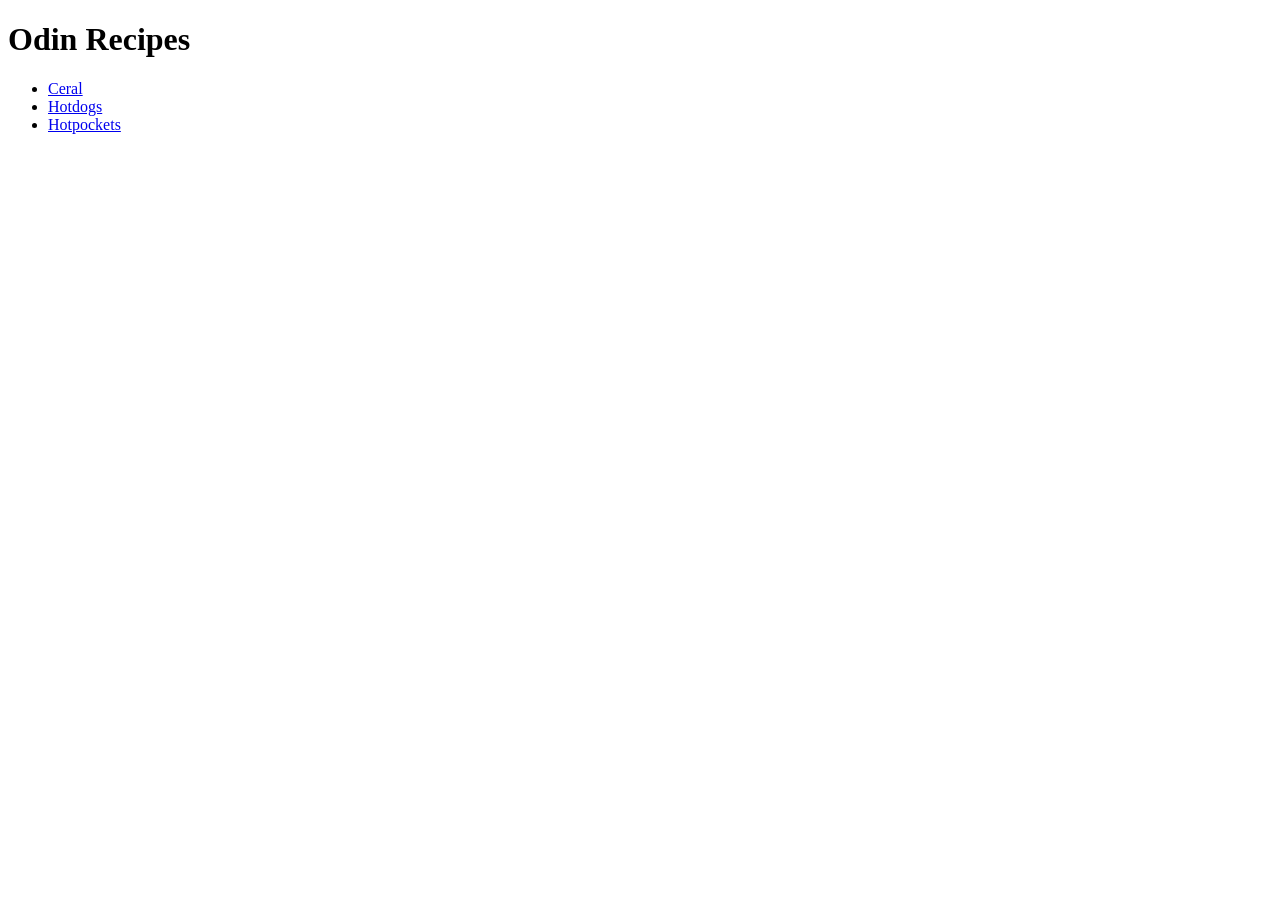
<file: index.html>
<!DOCTYPE html>
<html lang="en">
<head>
    <meta charset="UTF-8">
    <meta name="viewport" content="width=device-width, initial-scale=1.0">
    <title>Odin Recipes</title>
</head>
<body>
    <h1>Odin Recipes</h1>
    <ul>
        <li><a href="./recipes/ceral.html">Ceral</a></li>
        <li><a href="./recipes/hotdogs.html">Hotdogs</a></li>
        <li><a href="./recipes/hotpockets.html">Hotpockets</a></li>
    </ul>

</body>
</html>
</file>
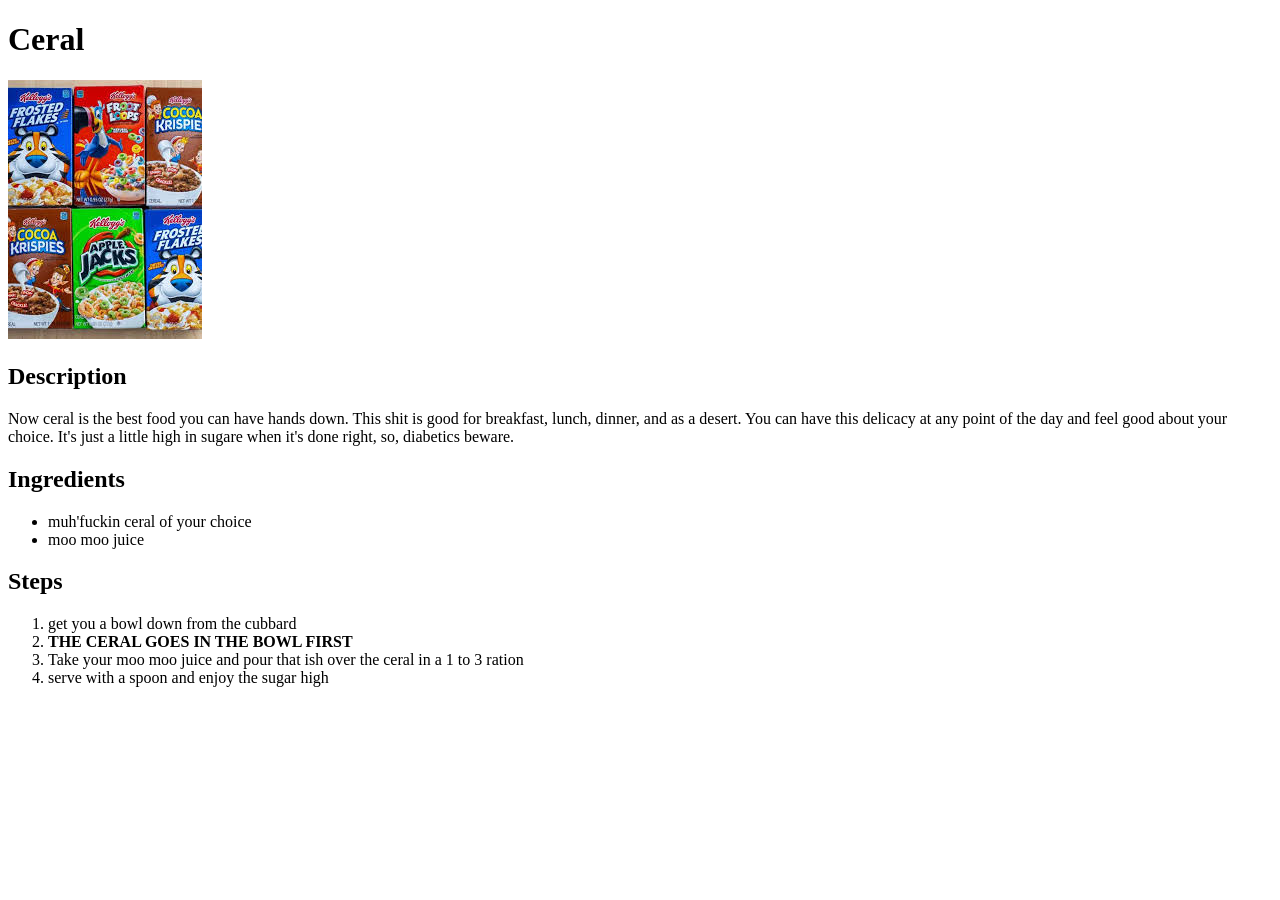
<file: recipes/ceral.html>
<!DOCTYPE html>
<html lang="en">
<head>
    <meta charset="UTF-8">
    <meta name="viewport" content="width=device-width, initial-scale=1.0">
    <title>Ceral</title>
</head>
<body>
    <h1>Ceral</h1>
    <img src="../images/ceral.jpeg" alt="picture of ceral">
    <h2>Description</h2>
    <p>Now ceral is the best food you can have hands down.  This shit is good for breakfast,
        lunch, dinner, and as a desert.
        You can have this delicacy at any point of the day and feel good about your choice.
        It's just a little high in sugare when it's done right, so, diabetics beware.
    </p>
    <h2>Ingredients</h2>
    <ul>
        <li>muh'fuckin ceral of your choice</li>
        <li>moo moo juice</li>
    </ul>
    <h2>Steps</h2>
    <ol>
        <li>get you a bowl down from the cubbard</li>
        <li><strong>THE CERAL GOES IN THE BOWL FIRST</strong></li>
        <li>Take your moo moo juice and pour that ish over the ceral in a 1 to 3 ration</li>
        <li>serve with a spoon and enjoy the sugar high</li>
    </ol>
</body>
</html>
</file>
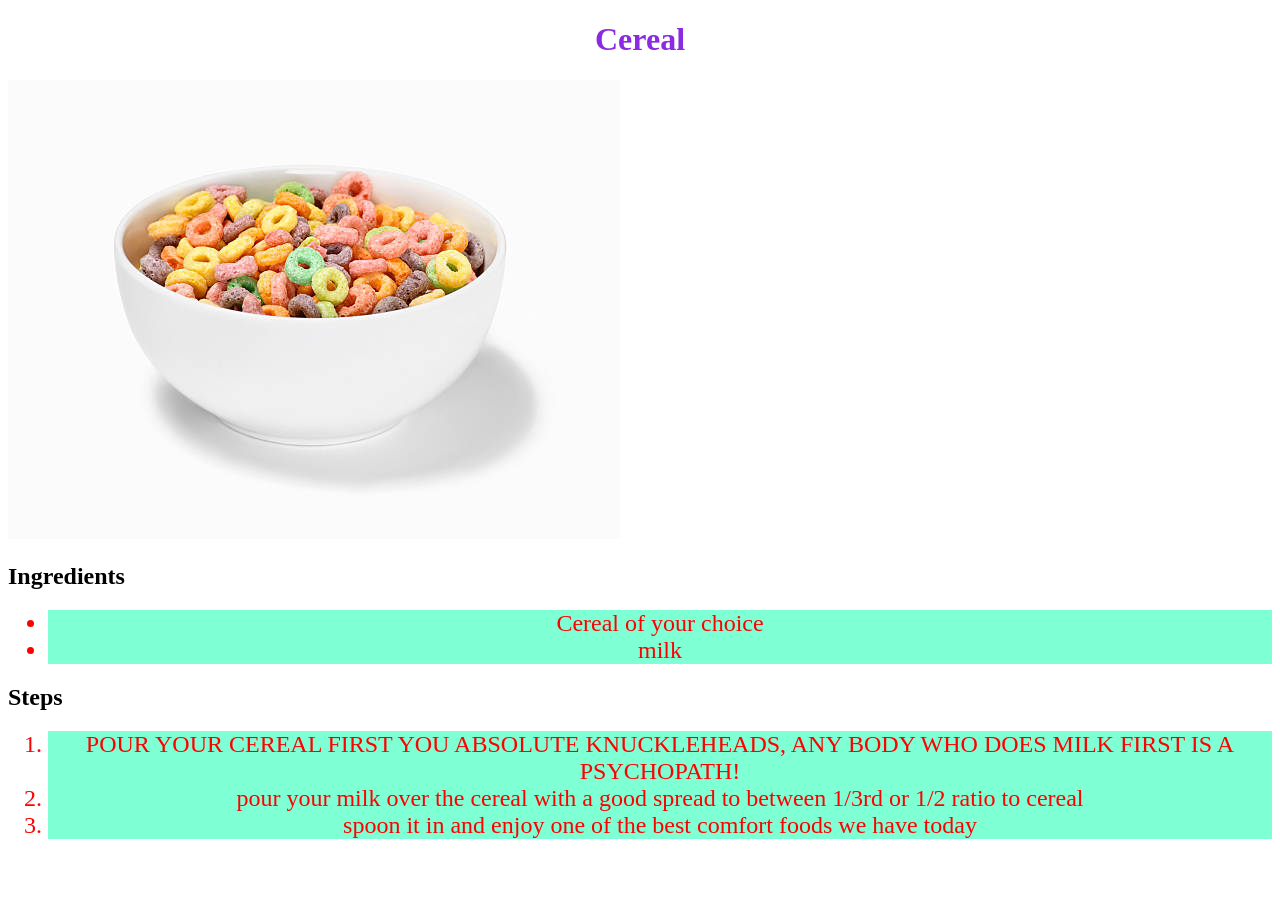
<file: recipes/cereal.html>
<!DOCTYPE html>
<html lang="en">
<head>
    <meta charset="UTF-8">
    <meta http-equiv="X-UA-Compatible" content="IE=edge">
    <meta name="viewport" content="width=device-width, initial-scale=1.0">
    <title>Document</title>
    <link rel="stylesheet" href="../style.css">
</head>
<body>
    <h1>Cereal</h1>
    <img src="../images/cereal.jpg" alt="a picture of cereal">
    <h2>Ingredients</h2>
    <ul>
        <li>Cereal of your choice</li>
        <li>milk</li>
    </ul>
    <h2>Steps</h2>
    <ol>
        <li>POUR YOUR CEREAL FIRST YOU ABSOLUTE KNUCKLEHEADS, ANY BODY WHO DOES MILK FIRST IS A PSYCHOPATH!</li>
        <li>pour your milk over the cereal with a good spread to between 1/3rd or 1/2 ratio to cereal</li>
        <li>spoon it in and enjoy one of the best comfort foods we have today</li>
    </ol>
</body>
</html>
</file>
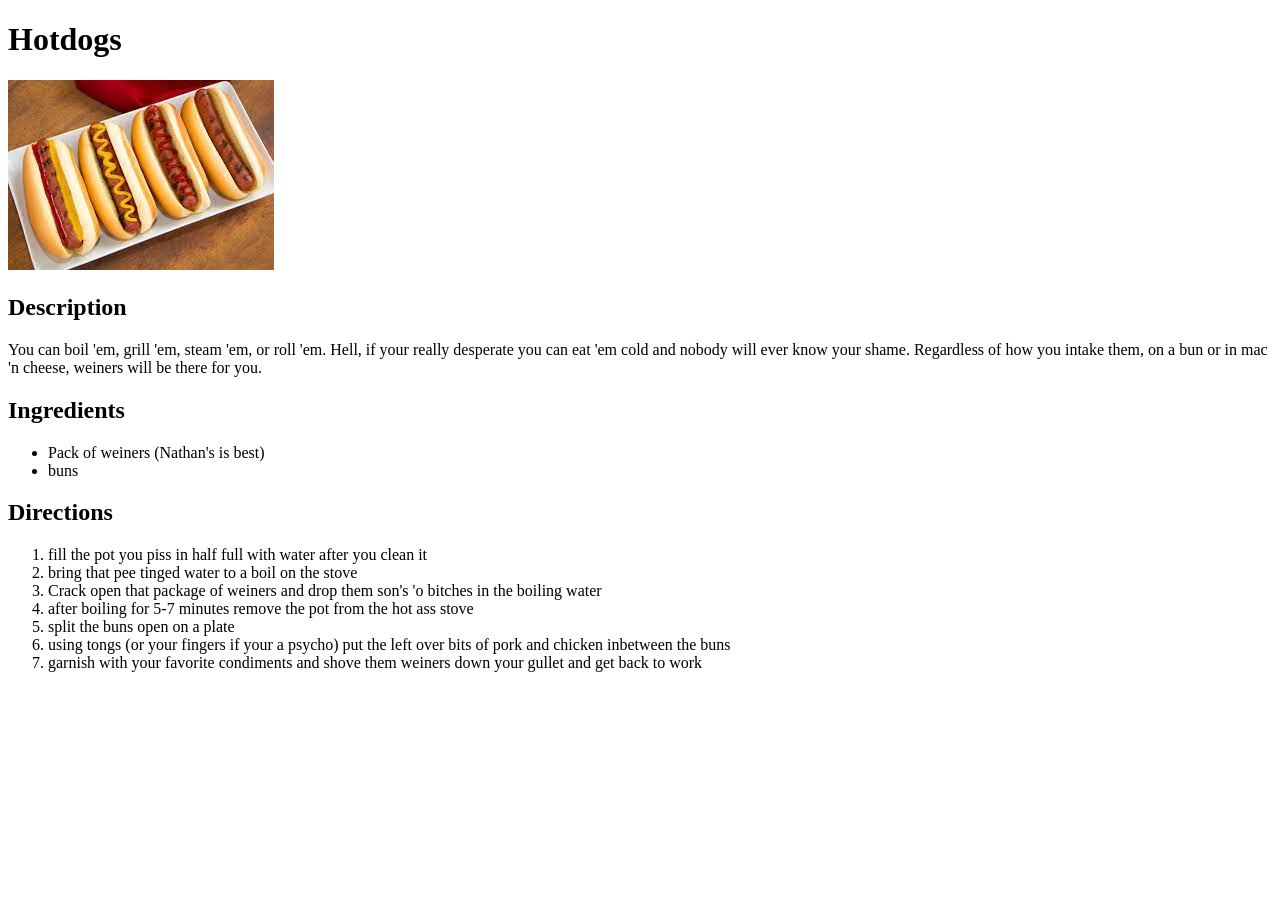
<file: recipes/hotdogs.html>
<!DOCTYPE html>
<html lang="en">
<head>
    <meta charset="UTF-8">
    <meta name="viewport" content="width=device-width, initial-scale=1.0">
    <title>Hotdogs</title>
</head>
<body>
    <h1>Hotdogs</h1>
    <img src="../images/hotdog.jpeg" alt="Picture of a hotdog">
    <h2>Description</h2>
    <p>You can boil 'em, grill 'em, steam 'em, or roll 'em.  Hell, if your really
        desperate you can eat 'em cold and nobody will ever know your shame.
        Regardless of how you intake them, on a bun or in mac 'n cheese, weiners will be there for you.
    </p>
    <h2>Ingredients</h2>
    <ul>
        <li>Pack of weiners (Nathan's is best)</li>
        <li>buns</li>
    </ul>
    <h2>Directions</h2>
    <ol>
        <li>fill the pot you piss in half full with water after you clean it</li>
        <li>bring that pee tinged water to a boil on the stove</li>
        <li>Crack open that package of weiners and drop them son's 'o bitches in the boiling water</li>
        <li>after boiling for 5-7 minutes remove the pot from the hot ass stove</li>
        <li>split the buns open on a plate</li>
        <li>using tongs (or your fingers if your a psycho) put the left over bits of pork and chicken inbetween the buns</li>
        <li>garnish with your favorite condiments and shove them weiners down your gullet and get back to work</li>
    </ol>


</body>
</html>
</file>
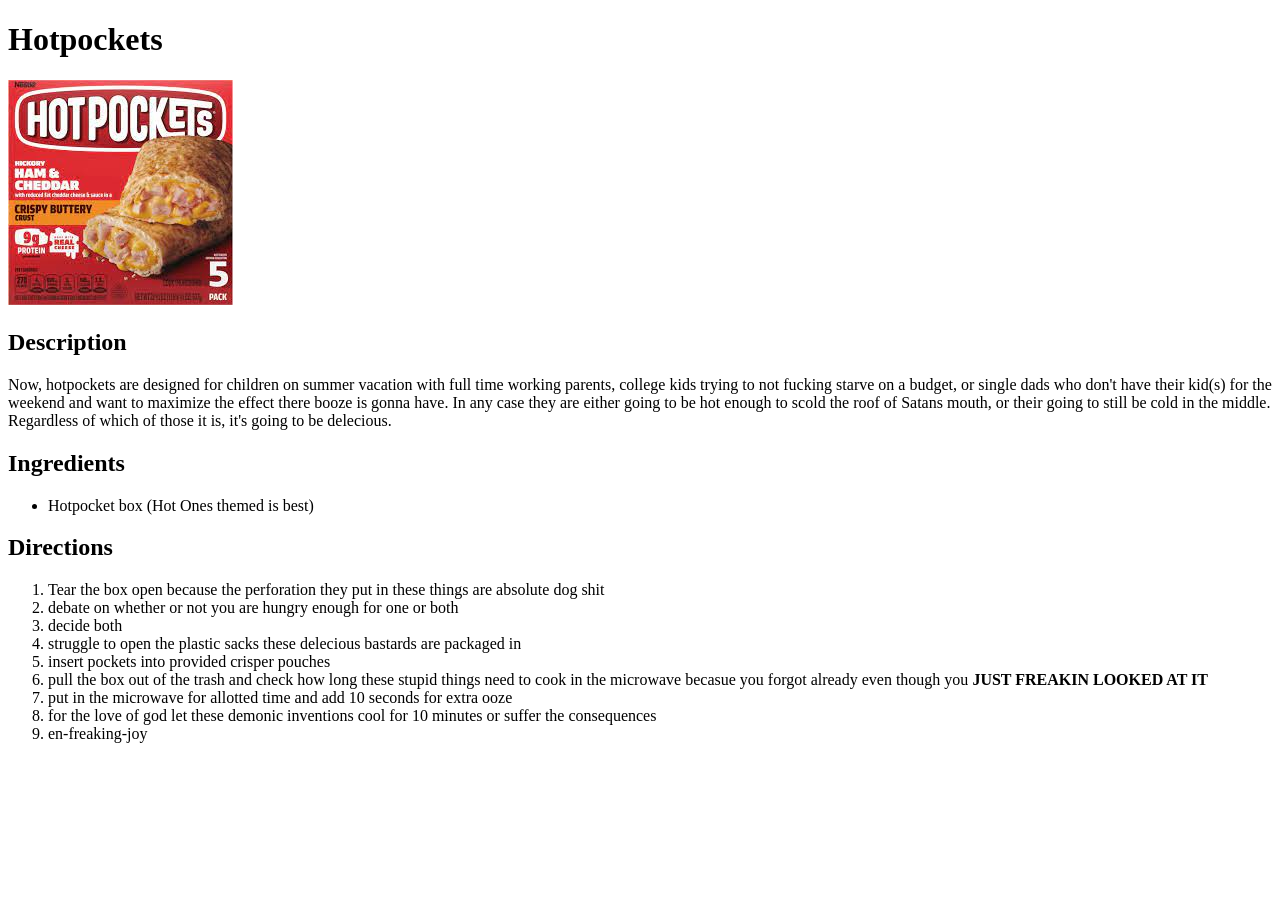
<file: recipes/hotpockets.html>
<!DOCTYPE html>
<html lang="en">
<head>
    <meta charset="UTF-8">
    <meta name="viewport" content="width=device-width, initial-scale=1.0">
    <title>Hotpockets</title>
</head>
<body>
    <h1>Hotpockets </h1>
    <img src="../images/hotpocket.jpeg" alt="Picture of a hotpocket">
    <h2>Description</h2>
    <p>
        Now, hotpockets are designed for children on summer vacation with full time working parents,
        college kids trying to not fucking starve on a budget, or single dads who don't have their kid(s)
        for the weekend and want to maximize the effect there booze is gonna have. 
        In any case they are either going to be hot enough to scold the roof of Satans
        mouth, or their going to still be cold in the middle. Regardless of which of those
        it is, it's going to be delecious.
    </p>
    <h2>Ingredients</h2>
    <ul>
        <li>Hotpocket box (Hot Ones themed is best)</li>
    </ul>
    <h2>Directions</h2>
    <ol>
        <li>Tear the box open because the perforation they put in these things are absolute dog shit</li>
        <li>debate on whether or not you are hungry enough for one or both</li>
        <li>decide both</li>
        <li>struggle to open the plastic sacks these delecious bastards are packaged in</li>
        <li>insert pockets into provided crisper pouches</li>
        <li>pull the box out of the trash and check how long these stupid things need to cook in the microwave becasue you forgot already even though you <strong>JUST FREAKIN LOOKED AT IT</strong></li>
        <li>put in the microwave for allotted time and add 10 seconds for extra ooze</li>
        <li>for the love of god let these demonic inventions cool for 10 minutes or suffer the consequences</li>
        <li>en-freaking-joy</li>
    </ol>
</body>
</html>
</file>
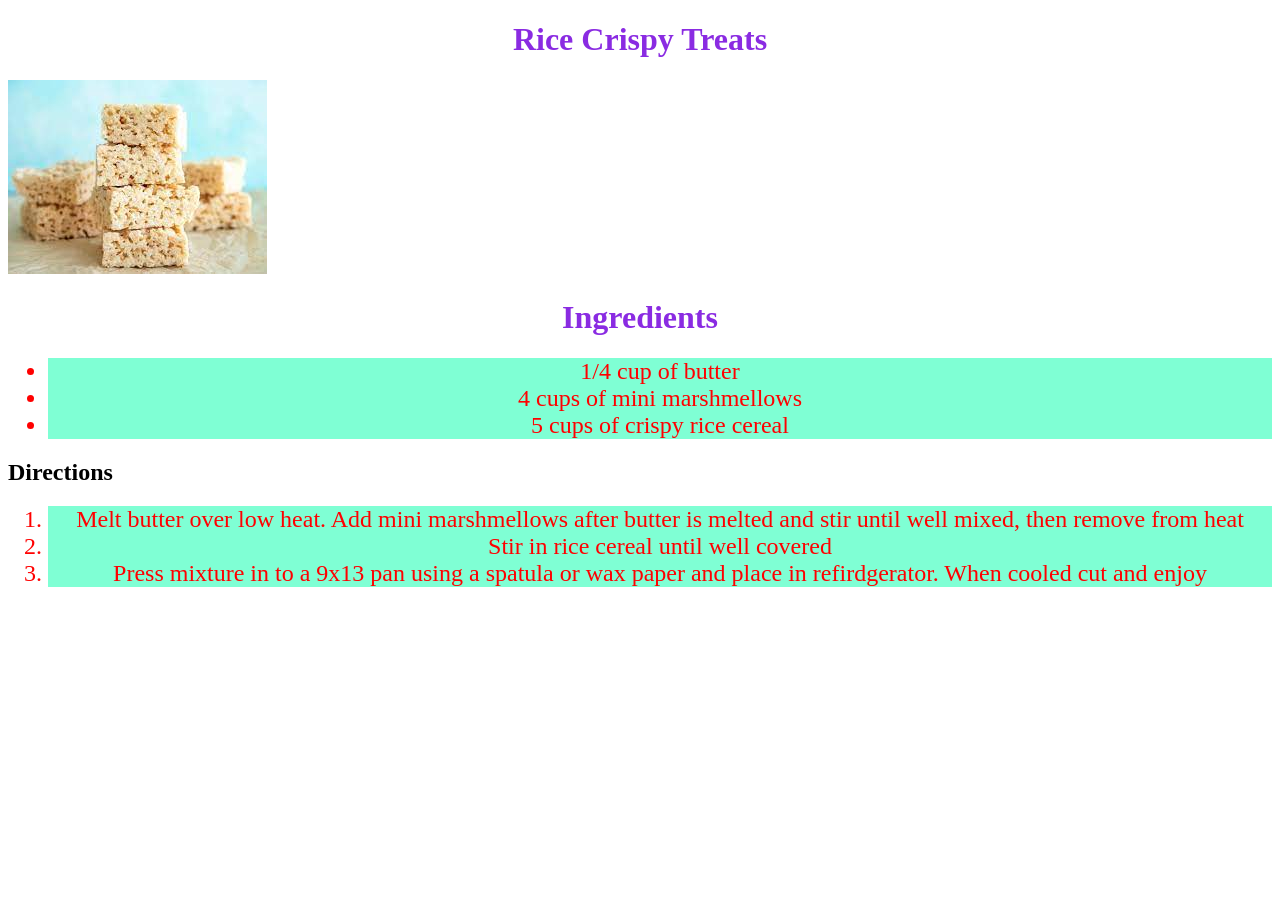
<file: recipes/rice-crispy-treat.html>
<!DOCTYPE html>
<html lang="en">
<head>
    <meta charset="UTF-8">
    <meta http-equiv="X-UA-Compatible" content="IE=edge">
    <meta name="viewport" content="width=device-width, initial-scale=1.0">
    <title>Rice Crispy Treat</title>
    <link rel="stylesheet" href="../style.css">
</head>
<body>
    <h1>Rice Crispy Treats</h1>
    <img src="../images/rct.jpeg" alt="deleious rice crispy treat">
    <h1>Ingredients</h1>
        <ul>
            <li>1/4 cup of butter</li>
            <li>4 cups of mini marshmellows</li>
            <li>5 cups of crispy rice cereal</li>
        </ul>
        <h2>Directions</h2>
        <ol>
            <li>Melt butter over low heat. Add mini marshmellows after butter is melted and stir until well mixed, then remove from heat</li>
            <li>Stir in rice cereal until well covered</li>
            <li>Press mixture in to a 9x13 pan using a spatula or wax paper and place in refirdgerator. When cooled cut and enjoy</li>
        </ol>
</body>
</html>
</file>
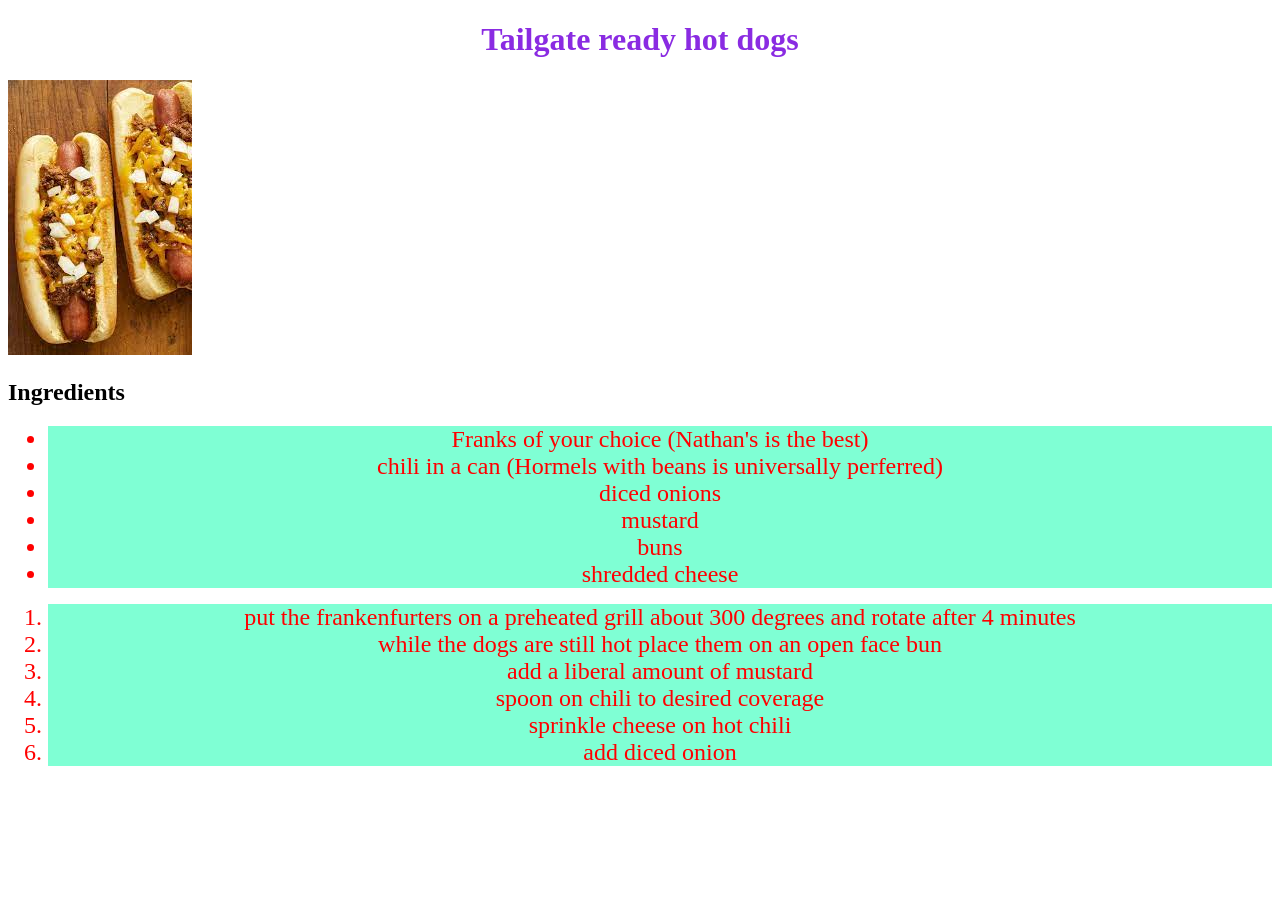
<file: recipes/tailgate-dogs.html>
<!DOCTYPE html>
<html lang="en">
<head>
    <meta charset="UTF-8">
    <meta http-equiv="X-UA-Compatible" content="IE=edge">
    <meta name="viewport" content="width=device-width, initial-scale=1.0">
    <title>Tailgate hotdogs</title>
    <link rel="stylesheet" href="../style.css">
</head>
<body>
    <h1>Tailgate ready hot dogs</h1>
    <img src="../images/hotdogs.jpeg" alt="a deleious chili dog">
    <h2>Ingredients</h2>
        <ul>
            <li>Franks of your choice (Nathan's is the best)</li>
            <li>chili in a can (Hormels with beans is universally perferred)</li>
            <li>diced onions</li>
            <li>mustard</li>
            <li>buns</li>
            <li>shredded cheese</li>
        </ul>
        <ol>
            <li>put the frankenfurters on a preheated grill about 300 degrees and rotate after 4 minutes</li>
            <li>while the dogs are still hot place them on an open face bun</li>
            <li>add a liberal amount of mustard</li>
            <li>spoon on chili to desired coverage</li>
            <li>sprinkle cheese on hot chili</li>
            <li>add diced onion</li>
        </ol>
</body>
</html>
</file>
<file: style.css>
h1 {
    color: blueviolet;
    font-size: 32px;
    font-weight: bolder;
    text-align: center;
}

li{
    color: red;
    background-color: aquamarine;
    font-weight: 300;
    text-align: center;
    font-size: 24px;
}
</file>
